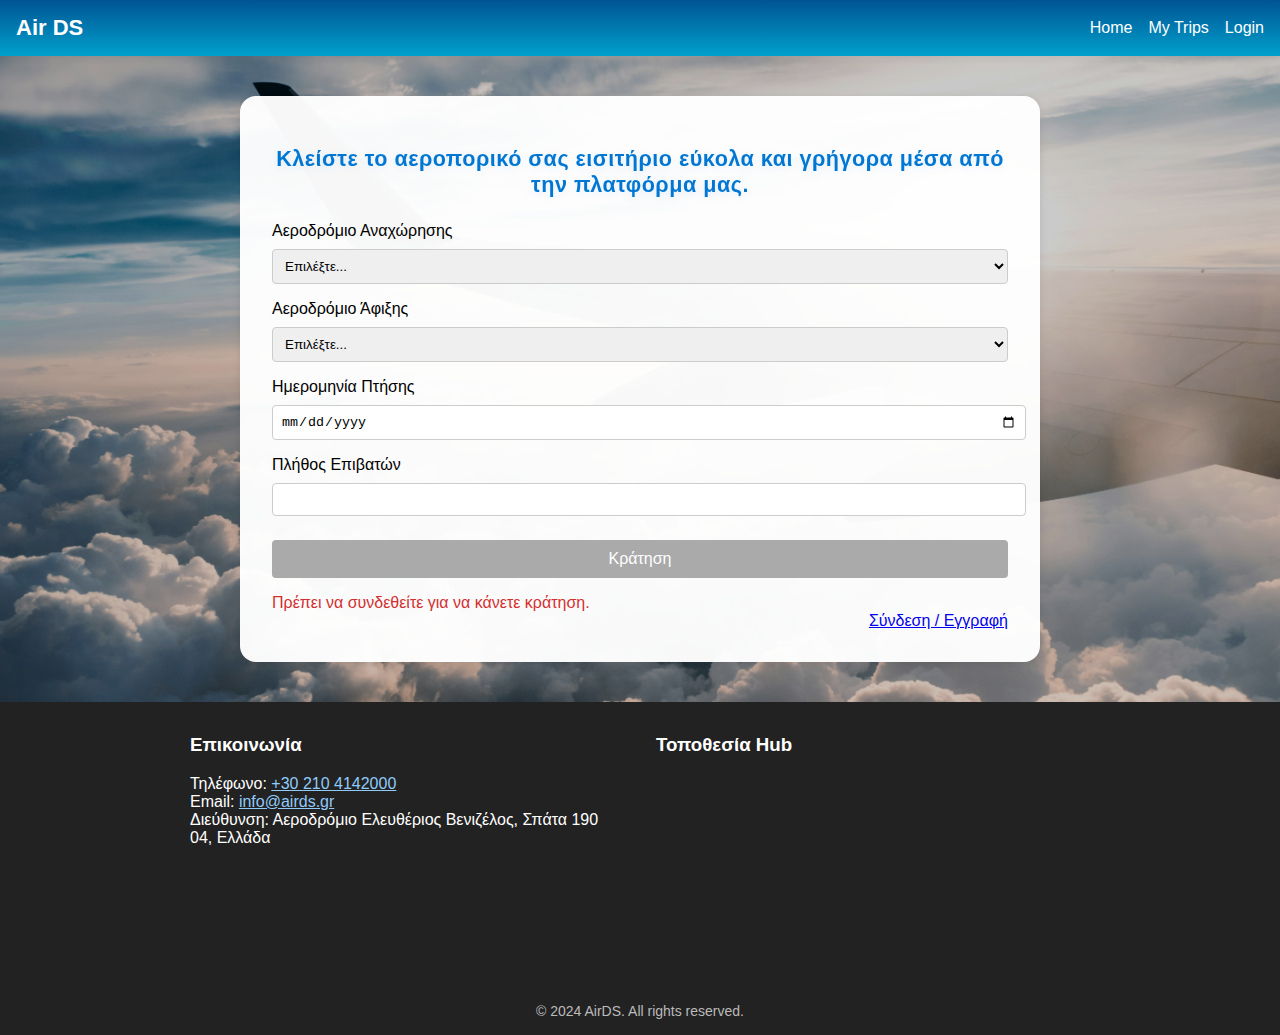
<file: AIR_DS_Website/index.html>
<!DOCTYPE html>
<html style="height: 100%;" lang="el">
<head>
    <meta charset="UTF-8">
    <link rel="stylesheet" href="styles.css">
    <script src="scripts.js"></script>
    <title>Κράτηση Αεροπορικού Εισιτηρίου</title>
    <link rel="icon" type="image/png" href="images/logo.png">
</head>
<body>
    <!--Header-->
    <nav class="navbar">
        <div class="navbar-container">
            <a href="index.html" class="navbar-logo">Air DS</a>
            <button class="burger" id="burger-btn" aria-label="Menu">
                <span></span>
                <span></span>
                <span></span>
            </button>
            <ul class="navbar-menu" id="navbar-menu">
                <li><a href="index.html">Home</a></li>
                <li><a href="mytrips.html">My Trips</a></li>
                <li>
                    <a href="login.html" id="login-logout-link">Login</a>
                </li>
            </ul>
        </div>
    </nav>

    <div class="menu-overlay" id="menu-overlay"></div>
    <!--Linear Styling for background images-->
    <div class="background-wrapper" style="background: url('images/myimage3.jpg') no-repeat center top fixed; background-size: cover;">
        <img src="images/myimage3.jpg" alt="Περιγραφή της εικόνας" class="visually-hidden">
        <div class="container">

            <h2 class="h2">
                Κλείστε το αεροπορικό σας εισιτήριο εύκολα και γρήγορα μέσα από την πλατφόρμα μας.
            </h2>
            <!-- Booking Form -->
            <form id="bookingForm">
                <label for="departure">Αεροδρόμιο Αναχώρησης</label>
                <select id="departure" required>
                    <option value="">Επιλέξτε...</option>   
                </select>

                <label for="arrival">Αεροδρόμιο Άφιξης</label>
                <select id="arrival" required>
                    <option value="">Επιλέξτε...</option> 
                </select>

                <label for="date">Ημερομηνία Πτήσης</label>
                <input type="date" id="date" required >

                <label for="passengers">Πλήθος Επιβατών</label>
                <input type="number" id="passengers" min="1" max="10" required>

                <button type="submit" id="bookBtn" disabled>Κράτηση</button>
            </form>
            <div id="loginMsg" style="color: #d32f2f; margin-top: 16px; display: none;">
                Πρέπει να συνδεθείτε για να κάνετε κράτηση.
            </div>

            <div style="text-align:right; margin-bottom: 8px;">
                <a href="login.html" id="login-register-link">Σύνδεση / Εγγραφή</a>
            </div>
        </div>
    </div>
</body>

<!-- Footer Section -->
<footer>
    <div id="footerGrid">
        <!-- Contact Info -->
        <div>
            <h3>Επικοινωνία</h3>
            <p>
                Τηλέφωνο: <a href="tel:+302104142000">+30 210 4142000</a><br>
                Email: <a href="mailto:info@airds.gr">info@airds.gr</a><br>
                Διεύθυνση: Αεροδρόμιο Ελευθέριος Βενιζέλος, Σπάτα 190 04, Ελλάδα
            </p>
        </div>
        <!-- Google Maps Embed -->
        <div>
            <h3>Τοποθεσία Hub</h3>
            <iframe
                title="Ελευθέριος Βενιζέλος"
                src="https://www.google.com/maps?q=Athens+International+Airport+Eleftherios+Venizelos&hl=el&z=15&output=embed"
                width="100%" height="200"
                allowfullscreen="" loading="lazy" referrerpolicy="no-referrer-when-downgrade">
            </iframe>
        </div>
    </div>
    <div class="footer-bottom">
        &copy; 2024 AirDS. All rights reserved.
    </div>
</footer>

</html>
</file>
<file: AIR_DS_Website/styles.css>
/* Navigation bar styles */
.navbar {
    width: 100%;
    left: 0;
    right: 0;
    background: linear-gradient(180deg, #005494 0%, #00a0cc 100%);
    color: #fff;
    padding: 0;
    margin: 0;
    box-shadow: 0 2px 8px rgba(0,0,0,0.06);
    position: relative;
    z-index: 1002;
}

.navbar-container {
    display: flex;
    align-items: center;
    justify-content: space-between;
    height: 56px;
    width: 100%;
    max-width: 97.5%;
    margin: 0 auto;
}

.navbar-logo {
    font-size: 22px;
    font-weight: bold;
    color: #fff;
    text-decoration: none;
}

.navbar-menu {
    display: flex;
    gap: 16px;
    margin: 0;
    padding: 0;
    list-style: none;
    flex-wrap: nowrap;
}

.navbar-menu li a {
    color: #fff;
    text-decoration: none;
    font-size: 16px;
    transition: color 0.2s;
}

.navbar-menu li a:hover {
    color: #90caf9;
}

/* General styles */
body {
    font-family: Arial, sans-serif;
    background: #f4f4f4;
    margin: 0;
    padding: 0;
}

h2 {
    text-align: center;
    font-size: 1.35em;
    font-weight: bold;
    background: #0078d4; 
    -webkit-background-clip: text;
    -webkit-text-fill-color: transparent;
    background-clip: text;
    text-shadow: 0 2px 8px rgba(0,120,212,0.10);
    margin-bottom: 24px;
    letter-spacing: 0.5px;
    animation: bookingDescFadeIn 1s ease;
}

.container {
    max-width: 800px;      
    width: 90vw;           /* Responsive: takes up 90% of viewport width */
    margin: 40px auto;
    background: rgba(255, 255, 255, 0.97); 
    padding: 32px 32px 24px 32px;
    border-radius: 16px;
    box-shadow: 0 2px 8px rgba(0,0,0,0.1);
    box-sizing: border-box;
}

label {
    display: block;
    margin-top: 16px;
}

select,
input[type="date"],
input[type="number"] {
    width: 100%;
    padding: 8px;
    margin-top: 4px;
    border-radius: 4px;
    border: 1px solid #ccc;
}

button {
    margin-top: 24px;
    width: 100%;
    padding: 10px;
    background: #0078d4;
    color: #fff;
    border: none;
    border-radius: 4px;
    font-size: 16px;
    cursor: pointer;
    transition: background 0.2s;
}

button:disabled {
    background: #aaa;
    cursor: not-allowed;
}

button:hover:not(:disabled) {
    background: #0056b3;
}

.background-wrapper {
    position: relative;
    min-height: 60vh;
    width: 100%;
    background: #e3f2fd; 
    display: flex;
    flex-direction: column;
    align-items: center;
    justify-content: center;
}

.background-wrapper::before {
    content: "";
    position: absolute;
    top: 0; left: 0; right: 0; bottom: 0;
    width: 100%;
    height: 100%;
    background: rgba(0,0,0,0.2); 
    z-index: 0;
    pointer-events: none;
}


.background-wrapper > .container {
    position: relative;
    z-index: 1;
}

/* Login/Register page styles */

.form-group {
    margin-bottom: 15px;
}

label {
    display: block;
    margin-bottom: 5px;
}

input[type="text"],
input[type="password"],
input[type="email"] {
    width: 100%;
    padding: 8px;
    box-sizing: border-box;
    border: 1px solid #ccc;
    border-radius: 4px;
}

.error {
    color: #d00;
    margin-bottom: 10px;
}

.toggle-link {
    color: #007bff;
    cursor: pointer;
    text-decoration: underline;
    display: block;
    text-align: center;
    margin-top: 15px;
}

/* Alt style for visually hidden images*/
.visually-hidden {
    position: absolute;
    width: 1px;
    height: 1px;
    padding: 0;
    margin: -1px;
    overflow: hidden;
    clip: rect(0,0,0,0);
    border: 0;
}

/* Footer styles */
footer {
    background: #222;
    color: #fff;
    margin-top: 0px;
    padding: 32px 0 0 0;
}

#footerGrid {
    display: grid;
    grid-template-columns: 1fr 1fr;
    gap: 32px;
    max-width: 900px;
    margin: 0 auto;
    padding: 0 24px;
}

footer h3 {
    margin-top: 0;
    color: #fff;
}

footer a {
    color: #90caf9;
}

footer p {
    margin: 8px 0;
}

footer iframe {
    border: 0;
    border-radius: 8px;
}

.footer-bottom {
    text-align: center;
    color: #bbb;
    font-size: 14px;
    margin-top: 24px;
    padding-bottom: 16px;
}

/* Burger button styles */
.burger {
    display: none;
    flex-direction: column;
    justify-content: center;
    align-items: center;
    width: 40px;
    height: 40px;
    background: none;
    border: none;
    cursor: pointer;
    padding: 0;
    z-index: 1001;
    margin-top: 0;
}
.burger span {
    display: block;
    width: 26px;
    height: 3px;
    margin: 4px 0;
    background: #fff;
    border-radius: 2px;
    transition: 0.3s;
}

.menu-overlay {
    display: none;
    position: fixed;
    top: 0; left: 0;
    width: 100vw;
    height: 100vh;
    background: rgba(0,0,0,0.4); 
    z-index: 999; /* !!just below the menu!! */
    transition: opacity 0.2s;
    }
    .menu-overlay.active {
    display: block;
    }

/* Seat map styles */
.seat-row-number {
    font-weight: bold;
    background: #f0f0f0;
    min-width: 32px;
    text-align: center;
    border: none;
}


.seat-map-centered {
    margin: 0 auto;
    display: block;
}

.seat-map-table {
    font-size: 12px;
    margin-top: 16px;
    margin-bottom: 16px;
    border-collapse: collapse;
    table-layout: fixed; 
    border-radius: 8px;      
    overflow: hidden;
}

.seat-btn {
    background: #f3f4f6;
    border: 1px solid #888;
    color: #222;
    transition: background 0.2s;
    width: 100%;
    height: 100%;
    border-radius: 8px;
    box-sizing: border-box;
    padding: 0;
    margin: 0;
    display: block;
}
.seat-btn.selected {
    background: #0078d4 !important;
    color: #fff;
}
.seat-btn:disabled {
    background: #d32f2f !important;
    color: #fff;
    cursor: not-allowed;
}

.seat-row-number {
    width: 36px;
    height: 36px;
    min-width: 36px;
    min-height: 36px;
    font-size: 12px;
    border-radius: 8px;
    text-align: center;
    line-height: 36px;
    background: #f0f0f0;
    border: none;
    box-sizing: border-box;
}

#seat-section {
    display: flex;
    flex-direction: column;
    align-items: center;
    margin-top: 32px;
    padding: 0;
    max-width: 95%;
    margin-left: auto;
    margin-right: auto;
}
#seat-section.active {
    background: #ffffff;
    border-radius: 16px;
    box-shadow: 0 2px 8px rgba(0,0,0,0.08);
    padding: 32px 16px 32px 16px;
    margin-bottom: 50px;
}

.seat-map-table th, .seat-map-table td {
    border: 1px solid #fff;
    padding: 0;
    text-align: center;
    width: 36px;
    height: 36px;
    box-sizing: border-box;
    overflow: hidden;
}

/* Styles for MyTrips */

.mytrips-table {
    width: 100%;
    border-collapse: collapse;
    margin-top: 24px;
}
.mytrips-table th, .mytrips-table td {
    border: 1px solid #ddd;
    padding: 8px;
    text-align: center;
}
.mytrips-table th {
    background: #f3f4f6;
}
.cancel-btn[disabled] {
    opacity: 0.5;
    cursor: not-allowed;
}

.table-scroll {
    width: 100%;
    overflow-x: auto;
}
.seat-map-table {
    min-width: 1200px; 
    border-collapse: collapse;
}

@media (max-width: 1500px) {
    #seat-section {
        padding-left: 0 !important;
        padding-right: 0 !important;
        margin-left: 0 !important;
        margin-right: 0 !important;
        max-width: 100vw !important;
        width: 100vw !important;
        box-sizing: border-box;
    }
    .table-scroll {
        margin-left: 0 !important;
        margin-right: 0 !important;
        width: 100vw !important;
        max-width: 100vw !important;
    }
}

/* Responsive: Show burger, hide menu */
@media (max-width: 600px), (orientation: portrait) {
    html {
    font-size: 125%; 
    }
    
    .container {
        max-width: 98vw; /* Let the form take more width */
        padding: 8vw 2vw;
    }

    .burger {
        display: flex; /* Show burger button */
    }

    .navbar-container {
        position: relative;
        width: 100vw;     
        max-width: 95vw;       
        padding: 0px 10px 0px;        
    }

    .navbar-menu {
        display: none;
        flex-direction: column;
        align-items: center;
        position: absolute;
        background: #00a0cc;
        top: 100%;
        left: 0;
        width: 100vw;
        margin-left: calc(-50vw + 50%); /*!! This shifts the menu to align with the viewport, i found it via chatgpt. */ 
        z-index: 1000;
        text-align: center;
        padding-bottom: 12px; 
    }

    .navbar-menu.active {
        display: flex;
    }

    .navbar-menu li a {
        font-size: 1.25em;         
        font-weight: bold;           
        color: #fff;                 
        background: rgba(0, 120, 212, 0.15); 
        padding: 16px 10px;        
        border-radius: 6px;
        margin: 4px 0;
        display: block;
        transition: background 0.2s, color 0.2s;
    }

    .navbar-menu li a:hover {
        background: rgba(0, 120, 212, 0.35);
        color: #90caf9;
    }

    #footerGrid {
        display: flex;
        flex-direction: column;
        gap: 24px;
        padding: 0 8px;
    }
}
</file>
